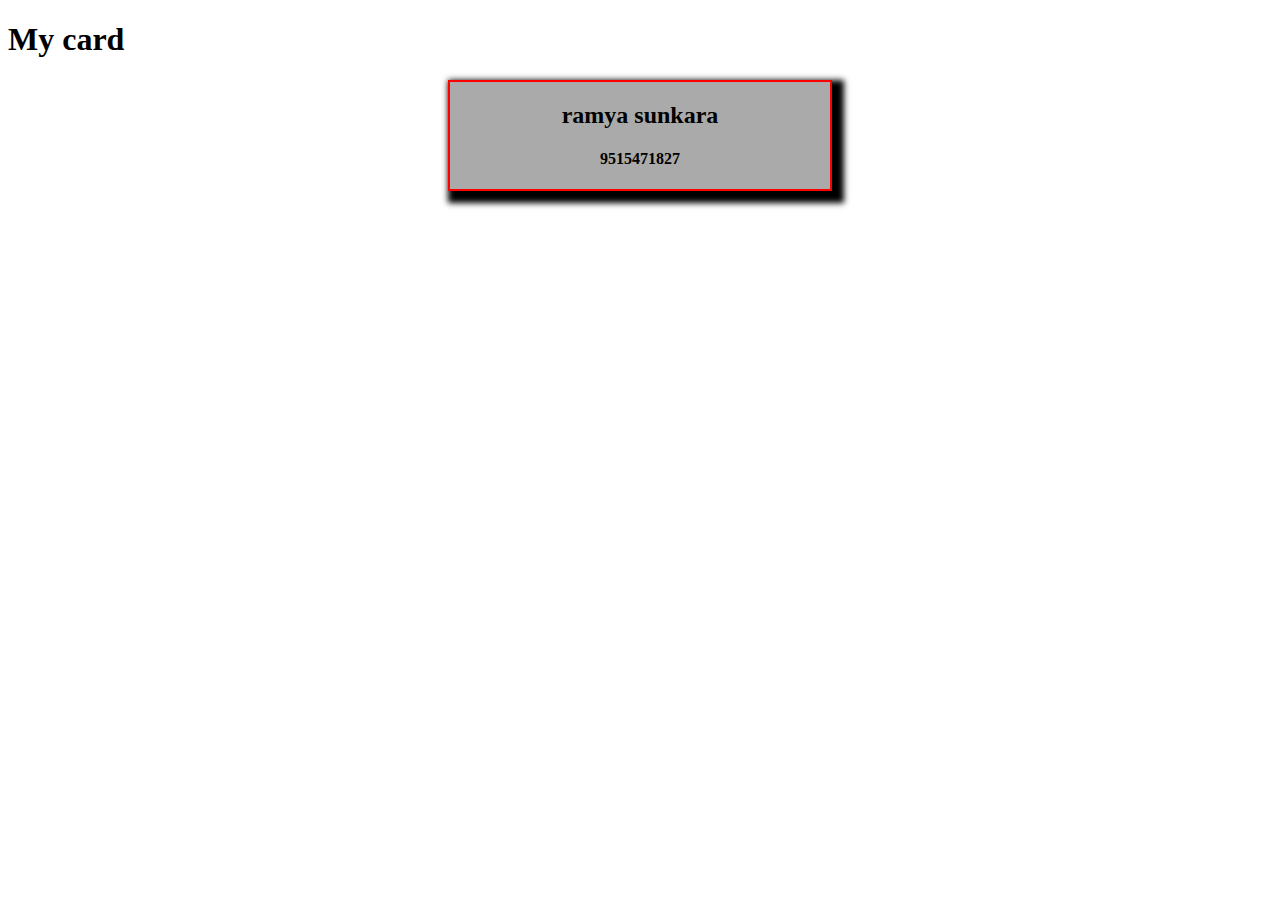
<file: ramya.html>
<!DOCTYPE html>
<html lang='en'>
<head>
	<meta charset="utf-8">
	<meta name="viewport" content="width=device-width,intial-scale=1.0">
	<title>Document</title>
	<link rel="stylesheet" type="text/css" href="ramya.css">
</head>
<body>
	<header><h1>My card</h1></header>
    <section class="card ramya">
    	<!-- name -->
    	<h2>ramya sunkara</h2>
    	<!-- email -->
    	<h4>9515471827</h4>
    	<!-- phonenumber -->

    	
    </section>
</body>
</html>
</file>
<file: ramya.css>
.card{
	background-color: #aaa;
	width:30%;
	margin: 0% auto;
	border: 2px solid red;
	text-align: center;
	box-shadow: 6px 6px 6px 6px;
}
</file>
